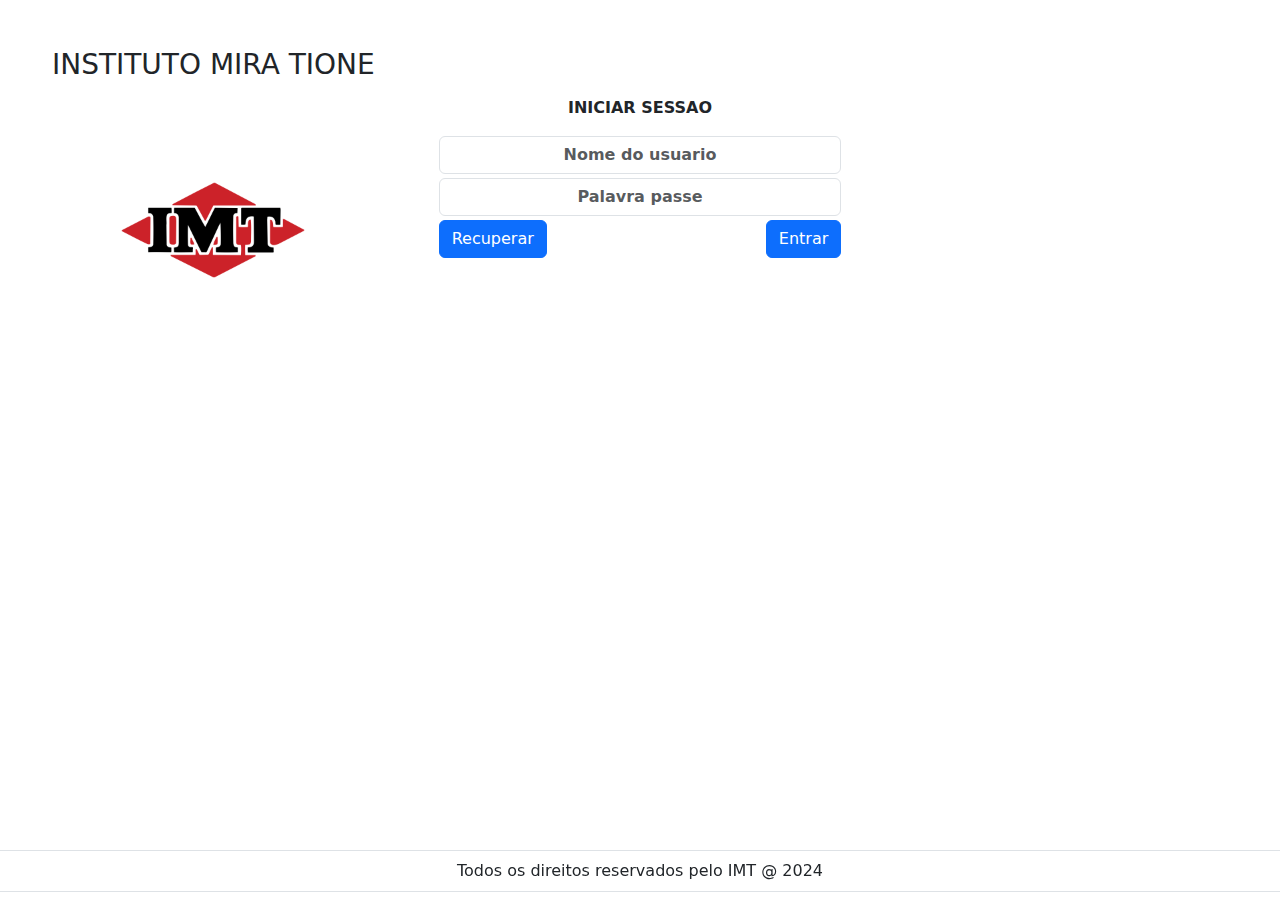
<file: Instituto/pagina/html/index.html>
<!DOCTYPE html>
<html>
<head>
	<meta charset="utf-8">
	<meta name="viewport" content="width=device-width, initial-scale=1">
	<title>Iniciar sessao | MIRA TIONE</title>

	<link rel="stylesheet" type="text/css" href="../estilo/css/bootstrap.min.css">

</head>
<body class="container-fluid">
	<div class="row">
		<div class="col-md-4 text-uppercase text-center">
			<div class="my-5">
				<h3>Instituto mira tione</h3>
			</div>
			<div class="my-5 ">
				<img src="../estilo/img/logo_16x16.png" width="200px">
			</div>
		</div>	
		<div class="col-md-4 pt-5">
			<div class="mt-5">
				<form action="inicial_student.html" class="text-center fw-bold">
					<p class="text-uppercase">Iniciar sessao</p>
					<input type="text" name="usuario" placeholder="Nome do usuario" class="my-1 form-control text-center fw-bold">
					<input type="password" name="senha" placeholder="Palavra passe" class="my-1 form-control text-center fw-bold">
					<p class="d-none border border-danger mt-1 form-control"></p>
					<div class="d-flex justify-content-between">
						<button type="button" class="btn btn-primary"><a>Recuperar</a></button>
						<button type="submit" class="btn btn-primary">Entrar</button>
					</div>
				</form>
			</div>
		</div>	
	</div>

	<div class="text-center py-2 border-bottom border-top mt-5 mb-2 fixed-bottom">
		Todos os direitos reservados pelo IMT @ 2024
	</div>


	<script type="text/javascript" src="../estilo/js/bootstrap.bundle.min.js"></script>
</body>
</html>
</file>
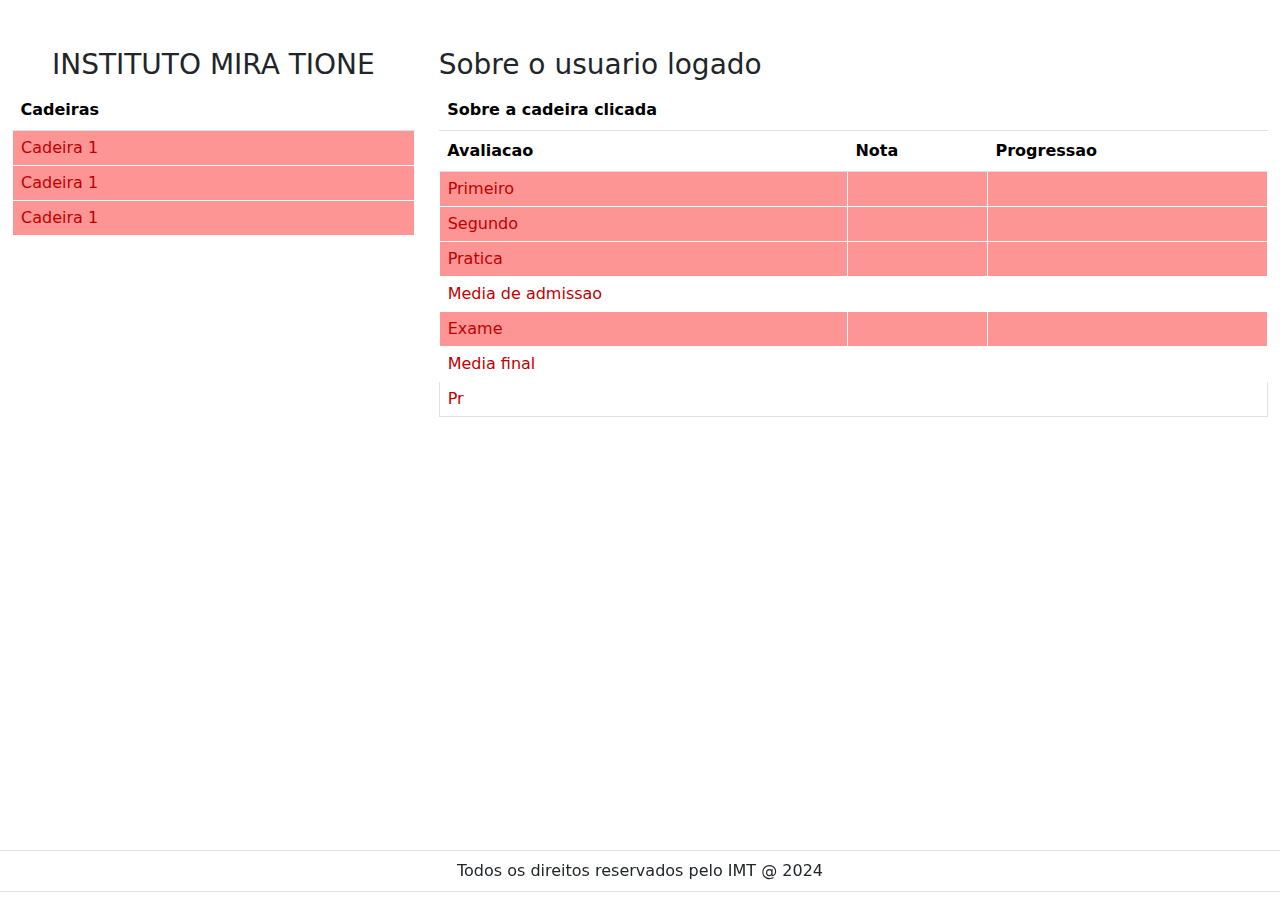
<file: Instituto/pagina/html/inicial_student.html>
<!DOCTYPE html>
<html>
<head>
	<meta charset="utf-8">
	<meta name="viewport" content="width=device-width, initial-scale=1">
	<title>Inicial | IMT - Estudante</title>

	<link rel="stylesheet" type="text/css" href="../estilo/css/bootstrap.min.css">
	<style type="text/css">

		tr>td{
			padding-top: 5px !important;
			padding-bottom: 5px !important;
			border: solid 1px rgba(255, 255, 255, 1.0) !important;
			background-color: rgba(253, 149, 149, 1.0) !important;
			color: rgba(192, 0, 0, 1.0) !important;
			text-align: start !important;
			text-transform: none !important;

		}

	</style>
</head>
<body class="container-fluid">


	<div class="mt-5">
		<div class="row">
			<div class="col-md-4 text-uppercase text-center">
				<div class="">
					<h3>Instituto mira tione</h3>
				</div>
			</div>
			<div class="col">
				<div class="">
					<h3>Sobre o usuario logado</h3>
				</div>
				
			</div>
			
		</div>
	</div>

	<div class="row">
		<div class="col-md-4 ">
			
			<div class="">
				<table class="table">
					<thead>
						<tr>
							<th>Cadeiras</th>
						</tr>
					</thead>
					<tbody>
						<tr>
							<td>Cadeira 1</td>
						</tr>
						<tr>
							<td>Cadeira 1</td>
						</tr>
						<tr>
							<td>Cadeira 1</td>
						</tr>
					</tbody>
				</table>
			</div>
		</div>	
		<div class="col">
			<div class="">
				<table class="table">
					<thead>
						<tr>
							<th colspan='3'>Sobre a cadeira clicada</th>
						</tr>
						<tr>
							<th>Avaliacao</th>
							<th>Nota</th>
							<th>Progressao</th>
						</tr>
					</thead>
					<tbody>
						<tr>
							<td>Primeiro</td>
							<td></td>
							<td></td>
						</tr>
						<tr>
							<td>Segundo</td>
							<td></td>
							<td></td>
						</tr>
						<tr>
							<td>Pratica</td>
							<td></td>
							<td></td>
						</tr>
						<tr>
							<td class="bg-white">Media de admissao</td>
							<td class="bg-white"></td>
							<td class="bg-white"></td>
						</tr>
						<tr>
							<td>Exame</td>
							<td></td>
							<td></td>
						</tr>
						<tr>
							<td class="bg-white">Media final</td>
							<td class="bg-white"></td>
							<td class="bg-white"></td>
						</tr>
						<tr>
							<td colspan="3" class="bg-white border border-secondarya">Pr</td>
						</tr>
					</tbody>
				</table>
			</div>
		</div>	
	</div>

	<div class="text-center py-2 border-bottom border-top mt-5 mb-2 fixed-bottom">
		Todos os direitos reservados pelo IMT @ 2024
	</div>


	<script type="text/javascript" src="../estilo/js/bootstrap.bundle.min.js"></script>
</body>
</html>
</file>
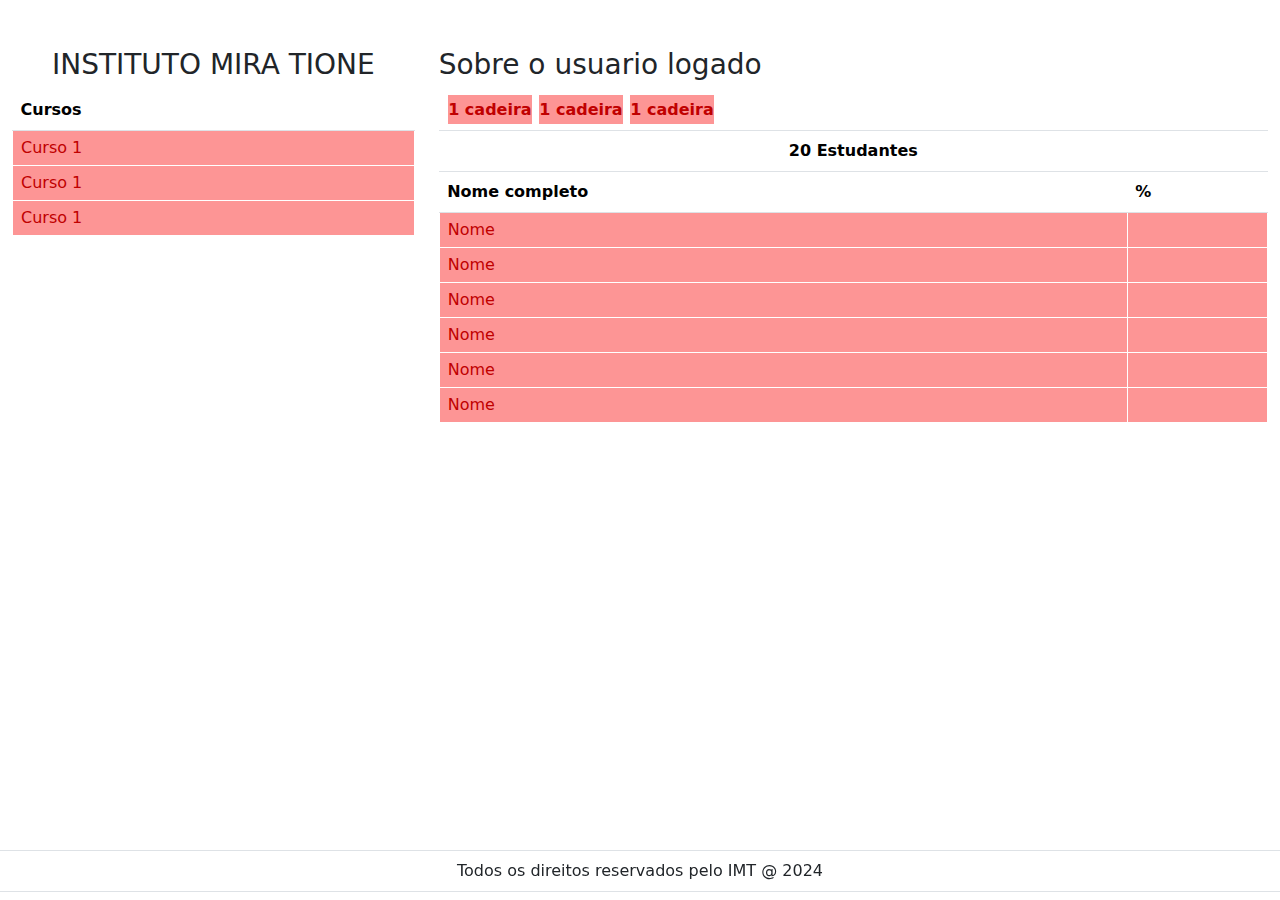
<file: Instituto/pagina/html/inicial_teacher.html>
<!DOCTYPE html>
<html>
<head>
	<meta charset="utf-8">
	<meta name="viewport" content="width=device-width, initial-scale=1">
	<title>Inicial | IMT - Professor</title>

	<link rel="stylesheet" type="text/css" href="../estilo/css/bootstrap.min.css">
	<style type="text/css">

		tr>td, tr>th>.btn-tipo-lista{
			padding-top: 5px !important;
			padding-bottom: 5px !important;
			border: solid 1px rgba(255, 255, 255, 1.0) !important;
			background-color: rgba(253, 149, 149, 1.0) !important;
			color: rgba(192, 0, 0, 1.0) !important;
			text-align: start !important;
			text-transform: none !important;

		}


	</style>
</head>
<body class="container-fluid">


	<div class="mt-5">
		<div class="row">
			<div class="col-md-4 text-uppercase text-center">
				<div class="">
					<h3>Instituto mira tione</h3>
				</div>
			</div>
			<div class="col">
				<div class="">
					<h3>Sobre o usuario logado</h3>
				</div>
				
			</div>
			
		</div>
	</div>

	<div class="row">
		<div class="col-md-4 ">
			
			<div class="">
				<table class="table">
					<thead>
						<tr>
							<th>Cursos</th>
						</tr>
					</thead>
					<tbody>
						<tr>
							<td>Curso 1</td>
						</tr>
						<tr>
							<td>Curso 1</td>
						</tr>
						<tr>
							<td>Curso 1</td>
						</tr>
					</tbody>
				</table>
			</div>
		</div>	
		<div class="col">
			<div class="">
				<table class="table">
					<thead>
						<tr>
							<th colspan='2'>
								<span class="btn-tipo-lista" data-bs-toggle="modal" data-bs-target="#abrirMenuCadeira" >1 cadeira</span>
								<span class="btn-tipo-lista">1 cadeira</span>
								<span class="btn-tipo-lista">1 cadeira</span>
							</th>
						</tr>
						<tr>
							<th colspan='2' class="text-center">20 Estudantes</th>
							
						</tr>
						<tr>
							<th>Nome completo</th>
							<th>%</th>
						</tr>
					</thead>
					<tbody>

			

						<tr data-bs-toggle="modal" data-bs-target="#staticBackdrop">
							<td>Nome</td>
							<td></td>
						</tr>
						<tr>
							<td>Nome</td>
							<td></td>
						</tr>
						<tr>
							<td>Nome</td>
							<td></td>
						</tr>
						<tr>
							<td>Nome</td>
							<td></td>
						</tr>
						<tr>
							<td>Nome</td>
							<td></td>
						</tr>
						<tr>
							<td>Nome</td>
							<td></td>
						</tr>
					</tbody>
				</table>
			</div>
		</div>	
	</div>

	<div class="text-center py-2 border-bottom border-top mt-5 mb-2 fixed-bottom">
		Todos os direitos reservados pelo IMT @ 2024
	</div>



	<modal>

		<!-- Modal -->
		<div class="modal fade" id="abrirMenuCadeira" data-bs-backdrop="static" data-bs-keyboard="false" tabindex="-1" aria-labelledby="staticBackdropLabel" aria-hidden="true">
			<div class="modal-dialog">
				<div class="modal-content">
					<div class="modal-header">
						<h5 class="modal-title" id="staticBackdropLabel">Da cadeira <span>X</span></h5>
					</div>
					<div class="modal-body">
						<div class="d-grid">
							<button class="btn btn-primary my-1"><a>Estudantes</a></button>
							<button class="btn btn-primary my-1"><a>Conteudo da cadeira</a></button>
						</div>
					</div>
					<div class="modal-footer">
						<button type="button" class="btn btn-secondary" data-bs-dismiss="modal">Cancelar</button>
					</div>
				</div>
			</div>
		</div>	

		<!-- Modal -->
		<div class="modal fade" id="staticBackdrop" data-bs-backdrop="static" data-bs-keyboard="false" tabindex="-1" aria-labelledby="staticBackdropLabel" aria-hidden="true">
			<div class="modal-dialog">
				<div class="modal-content">
					<div class="modal-header">
						<h5 class="modal-title" id="staticBackdropLabel">Cadeira x</h5>
						<h5 class="modal-title" id="staticBackdropLabel">Proxima abertura de campo para ad nota</h5>
					</div>
					<div class="modal-body">
						<div>
							<table class="table">
								<tbody>
									<tr>
										<th>Curso</th>
										<td class="bg-white"><input class="form-control" type="number" name="mf" readonly></td>
									</tr>
									<tr>
										<th>Nome do estudante</th>
										<td class="bg-white"><input class="form-control" type="number" name="mf" readonly></td>
									</tr>
									<tr>
										<th>Ano de frequencia</th>
										<td class="bg-white"><input class="form-control" type="number" name="mf" readonly></td>
									</tr>
									<tr>
										<th>Primeira nota</th>
										<td class="bg-white"><input class="form-control" type="number" name="mf"></td>
									</tr>
									<tr>
										<th>Segunda nota</th>
										<td class="bg-white"><input class="form-control" type="number" name="mf"></td>
									</tr>
									<tr>
										<th>Nota de pratica</th>
										<td class="bg-white "><input class="form-control" type="number" name="mf"></td>
									</tr>
									<tr>
										<th>Media de admissao</th>
										<td class="bg-white"><input class="form-control" type="number" name="mf" readonly></td>
									</tr>
									<tr>
										<th>Exame</th>
										<td class="bg-white"><input class="form-control" type="number" name="mf"></td>
									</tr>
									<tr>
										<th>Media final</th>
										<td class="bg-white"><input class="form-control" type="number" name="mf" readonly></td>
									</tr>
								</tbody>
							</table>
						</div>
					</div>
					<div class="modal-footer">
						<button type="button" class="btn btn-secondary" data-bs-dismiss="modal">Cancelar</button>
						<button type="button" class="btn btn-primary">Submeter</button>
					</div>
				</div>
			</div>
		</div>	
	</modal>

	<script type="text/javascript" src="../estilo/js/bootstrap.bundle.min.js"></script>
</body>
</html>
</file>
